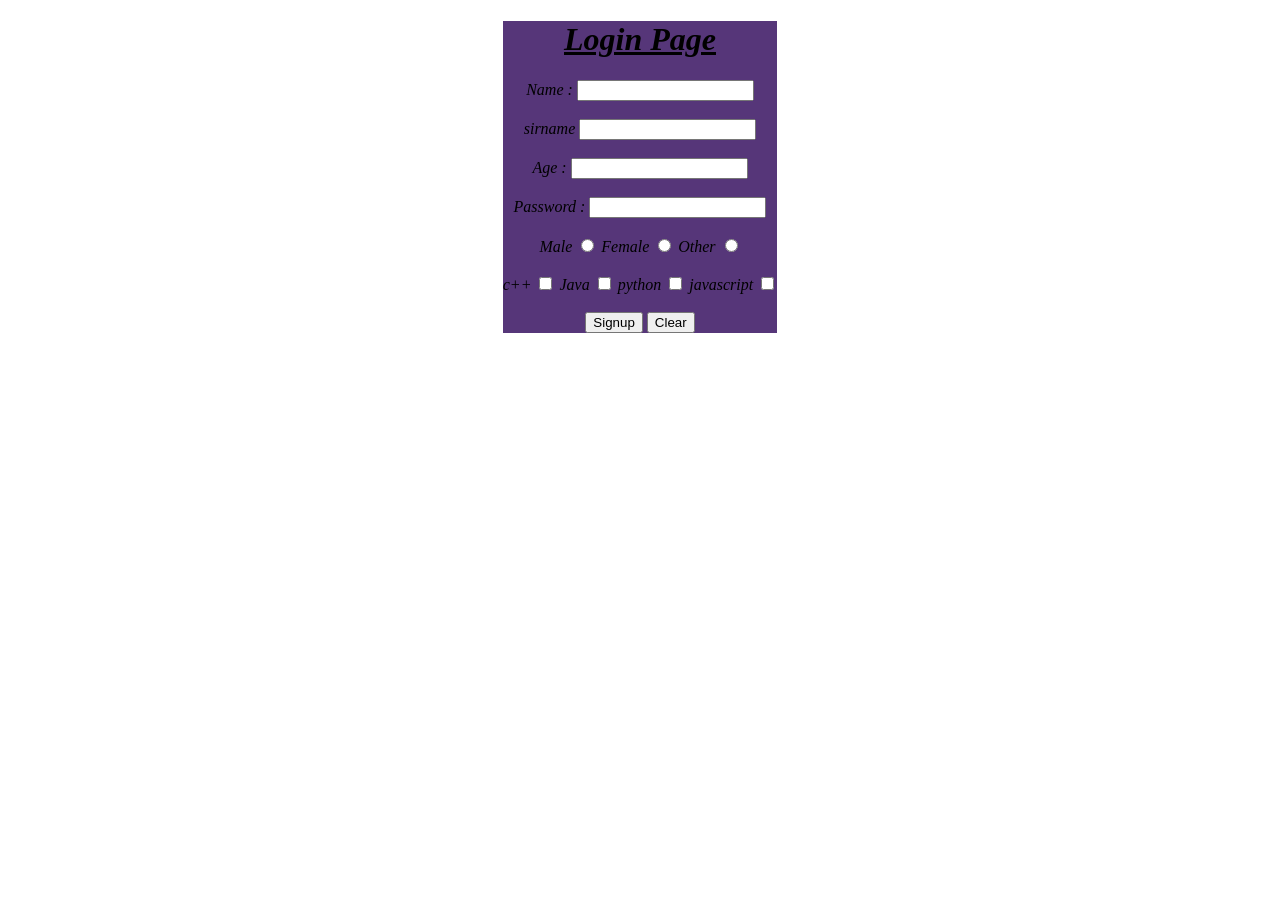
<file: Project1/index.html>
<!DOCTYPE html>
<html lang="en">
<head>
    <meta charset="UTF-8">
    <meta name="viewport" content="width=device-width, initial-scale=1.0">
    <title>Third project</title>
</head> 
<div style="text-align: center;">
<body>
    <link rel="stylesheet" href="hwlo.css">
    <div style="text-align: center;">
    <form action="hw.html">
        
        <!--Login Fome-->
        
        <div class="ayush">
            <h1 class="Ayu">Login Page</h1>
        <label for="name">Name :</label>
        <input type="text" name="username" id="name" required>
        <br><br>
        <label for="sirname">sirname</label>
        <input type="text" name="sirname" id="sirname" required>
        <br><br>
        <label for="age"> Age :</label>
        <input type="number" name="userage" id="age" required>
        <br>
        <br>
        <label for="Password">Password :</label>
        <input type="password" name="userpassword" id="Password" required>
        <br>
        <br>

        <!--radio button for gender -->

        <label for="Male">Male</label>
        <input type="radio" name="gender" id="Male" value="Male" required>
        <label for="Female">Female</label>
        <input type="radio" name="gender" id="Female" value="Female" required>
        <label for="Other">Other</label>
        <input type="radio" name="gender" id="Other" value="Other" required>
        <br>
        <br>

        <!-- checkbox button for subjects-->

        <label for="c++">c++</label>
        <input type="checkbox" name="subject" id="c++" value="c++">
         
        <label for="java">Java</label>
        <input type="checkbox"  name="subject" id="java" value="java">
        
        <label for="python">python</label>
        <input type="checkbox" name="subject" id="python" value="python">

        <label for="javascript">javascript</label>
        <input type="checkbox" name="subject" id="javascript" value="javascript">

        <br>
        <br>
        <input type="submit" value="Signup">
        <input type="reset" value="Clear">
        </div>
    </form>
    </div>    
</body>
</html>
</file>
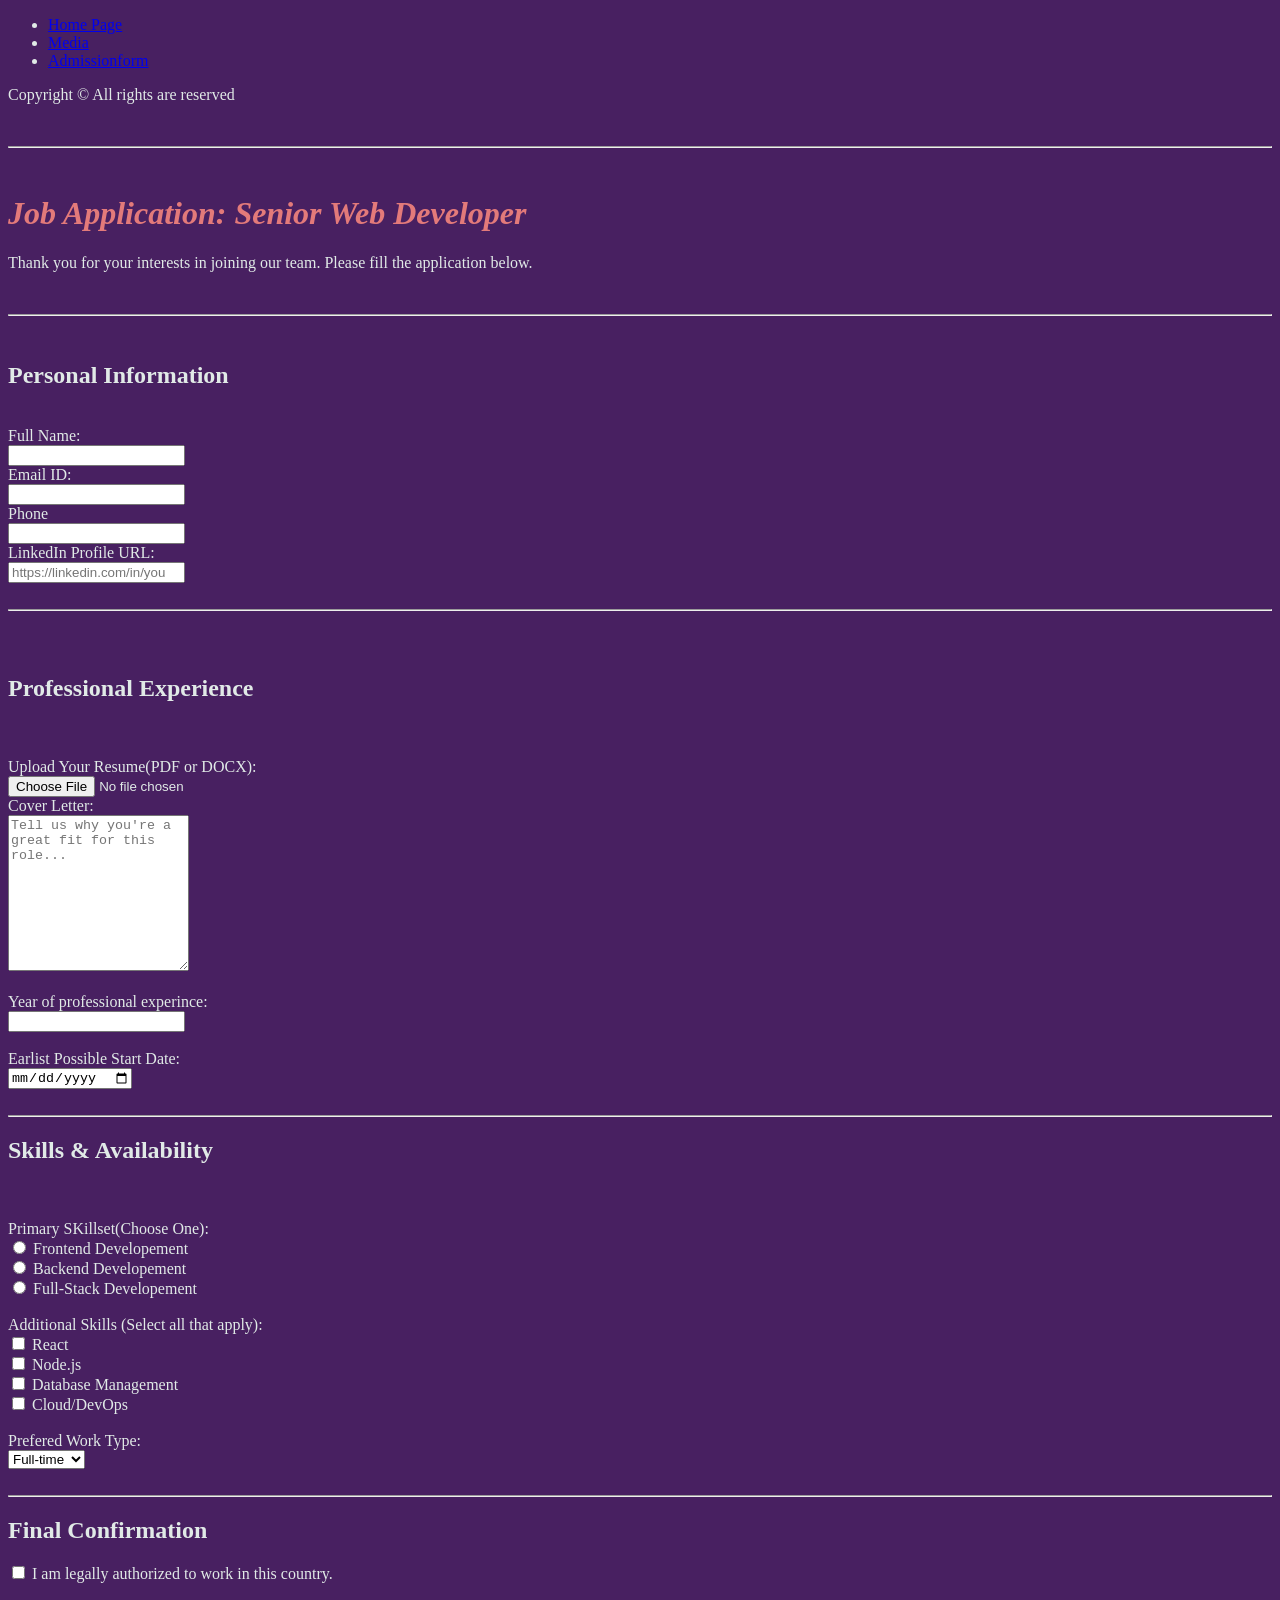
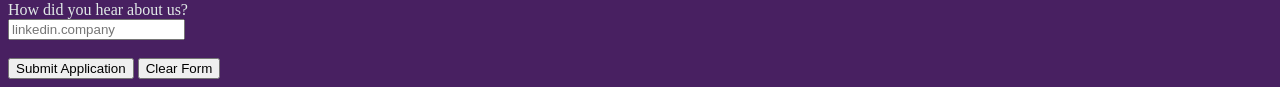
<file: Project1/hw.html>
<!DOCTYPE html>
<html lang="en">
<head>
    <meta charset="UTF-8">
    <meta name="viewport" content="width=device-width, initial-scale=1.0">
    <title>hw.com</title>
</head>
<body>
    <form>
          <link rel="stylesheet" href="hwc.css">
        <header>
            <ul>
                <li> <a href="hw.html">Home Page</a> </li>
                <li> <a href="radio.html">Media</a> </li>
                <li> <a href="admissionform.html">Admissionform</a></li>
            </ul>
            <p>Copyright &copy; All rights are reserved</p>
        </header>
    <br>
    <hr>
    <main>
    <br>
        <h1 class="ayush">Job Application: Senior Web Developer</h1>
     
        <p>
            Thank you for your interests in joining our team. Please fill the application below.
        </p>
        <br>
        <hr>
        <br>
        <h2>Personal Information</h2>
        <br>

        <label for="name">Full Name:</label>
        <br>
        <input type="text" name="name" id="name" required>
        <br>
        <label for="Email">Email ID:</label>
        <br>
        <input type="email" id="Email" required>
        <br>
        <label for="Phone">Phone</label>
        <br>
        <input type="number" name="number" id="Phone" required>
        <br>
        <label for="URL">LinkedIn Profile URL:</label>
        <br>
        <input type="text" name="URL" id="URL" placeholder="https://linkedin.com/in/you">
        <br>
        <br><hr>
        <br>
        <br>
        <h2>Professional Experience</h2>
        <br>
        <br>
        <label>Upload Your Resume(PDF or DOCX):</label> 
        <br>
        <input type="file">
        <br>
        <label for="Letter">Cover Letter:</label><br>
        <textarea name="Letter" id="Letter" rows="10" cols="20" placeholder="Tell us why you're a great fit for this role..."></textarea>
        <br>
        <br>
        <label for="experinced">Year of professional experince:</label> <br>
        <input type="number" name="experince" id="experinced" required>
        <br>
        <br>
        <label for="Date">Earlist Possible Start Date: </label> <br>
        <input type="date" name="date" id="name">
        <br>
        <br><hr>
        <h2>Skills & Availability</h2>
        <br>
        <br>
        <label>Primary SKillset(Choose One):</label>
        <br>
        <input type="radio" name="Skill" id="Frontend" value="Frontend Developement">
        <label for="Frontend">Frontend Developement</label>
        <br>
        <input type="radio" name="Skill" id="Backend" value="Backend Developement">
        <label for="Backend">Backend Developement</label>
        <br>
        <input type="radio" name="Skill" id="Full-Stack" value="Full-Stack Developement">
        <label for="Full-Stack">Full-Stack Developement</label>
        <br>
        <br>


        <label> Additional Skills (Select all that apply):</label>
        <br>
        <input type="checkbox" name="Additional" id="React" value="React">
        <label for="React">React</label>
        <br>
        <input type="checkbox" name="Additional" id="Node.js" value="Node.js">
        <label for="Node.js">Node.js</label>
        <br>
        <input type="checkbox" name="Additional" id="Database" value="Database Management">
        <label for="Database">Database Management</label>
        <br>
        <input type="checkbox" name="Additional" id="Cloud" value="Cloud/DevOps">
        <label for="Cloud">Cloud/DevOps</label>
        <br>
        <br>
        
        <label>Prefered Work Type:</label>
        <br>
        <select name="" id="" required>
            <option value="Full-time">Full-time</option>
            <option value="Part-time">Part-time</option>
        </select>

        <br>
        <br>
        <hr>
        <h2>Final Confirmation</h2>
        <input type="checkbox" name="authorized" id="authorized" value="authorized" required>
        <label for="authorized"> I am legally authorized to work in this country. </label>
        <br>
        <br>
        <label for="URL">How did you hear about us?</label>
        <br>
        <input type="url" name="url" id="url" placeholder="linkedin.company" required>

        <br>
        <br>
        <button type="submit">Submit Application</button> 
        <button type="reset">Clear Form</button>
    </form>
    </main>
    <footer>

    </footer>
</body>
</html>
</file>
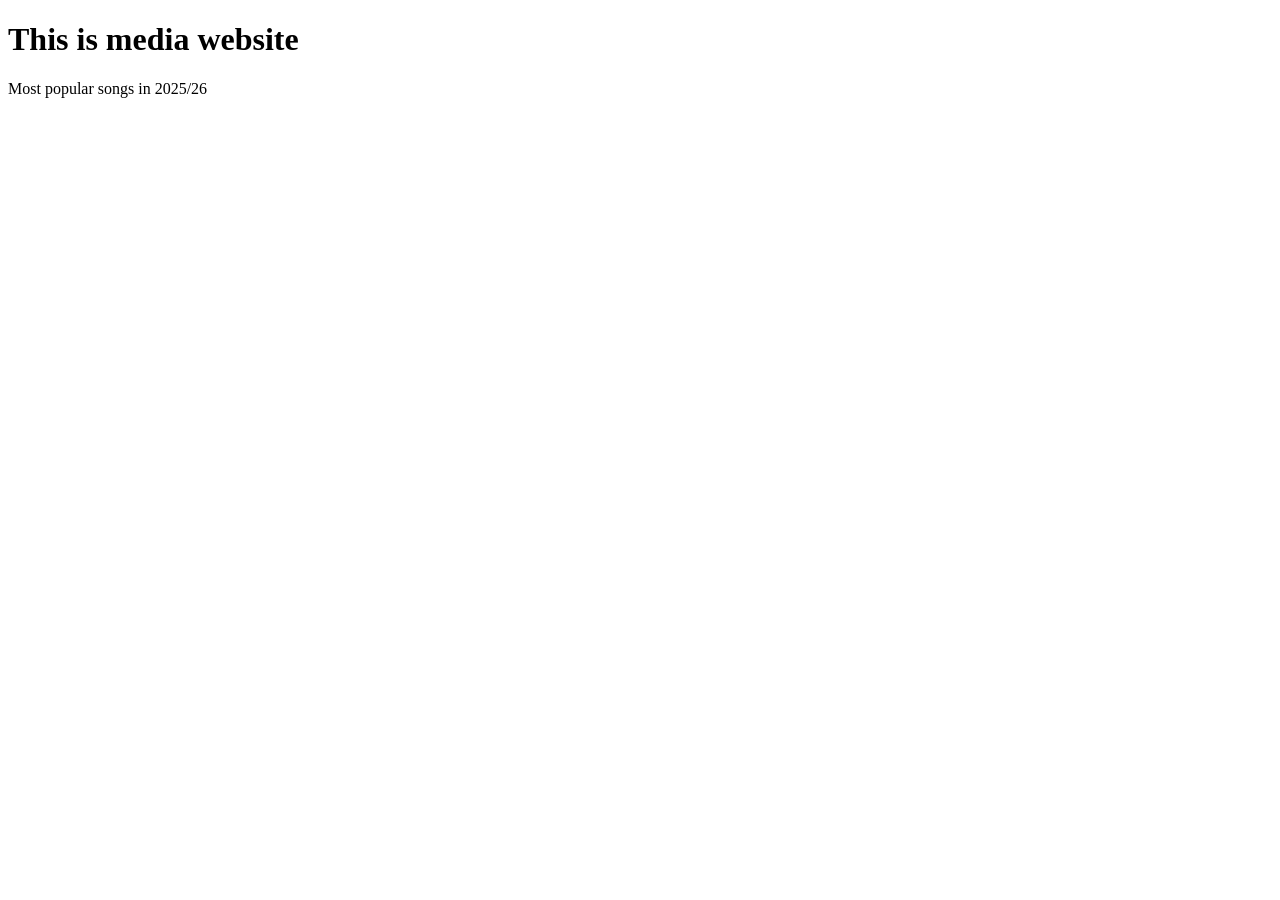
<file: Project1/radio.html>
<!DOCTYPE html>
<html lang="en">
<head>
    <meta charset="UTF-8">
    <meta name="viewport" content="width=device-width, initial-scale=1.0">
    <title>videoooz.com</title>
</head>
<body>
    <h1>This is media website</h1>
    <p>Most popular songs in 2025/26</p>

<!--youtube video tag iframe-->
    <iframe src="https://www.youtube.com/embed/eMw3OXPemJU" frameborder="0" controls allowfullscreen>video songs</iframe>
    <iframe src="https://youtube.com/embed/61c05Eskum7cEXQU" frameborder="0" controls allowfullscreen>video songs</iframe>
    <iframe src="https://www.youtube.com/embed/P-Z-FvyZNIY" frameborder="0" controls allowfullscreen>video songs</iframe>
    <iframe src="https://www.youtube.com/embed/eMw3OXPemJU" frameborder="0" controls allowfullscreen>video songs</iframe> 
</body>
</html>
</file>
<file: Project1/hwlo.css>
.ayush{
    margin: 0 auto;
    width: 500px;
    text-align: center;
    border: 15px rgba(106, 41, 106, 0.616);
    text-align: center;
    font-style: italic;
    background-color: rgb(86, 54, 121); height: fit-content; width: fit-content;
    font-synthesis-style: unset;
}
.Ayu{
    text-align: center;
    text-decoration: underline;
}
</file>
<file: Project1/hwc.css>
body{
    background-color:rgb(72, 32, 97);
    color: rgb(225, 234, 231);
    }
    .ayush{
        font-style: italic;
        color: rgb(227, 122, 122);
    }
</file>
